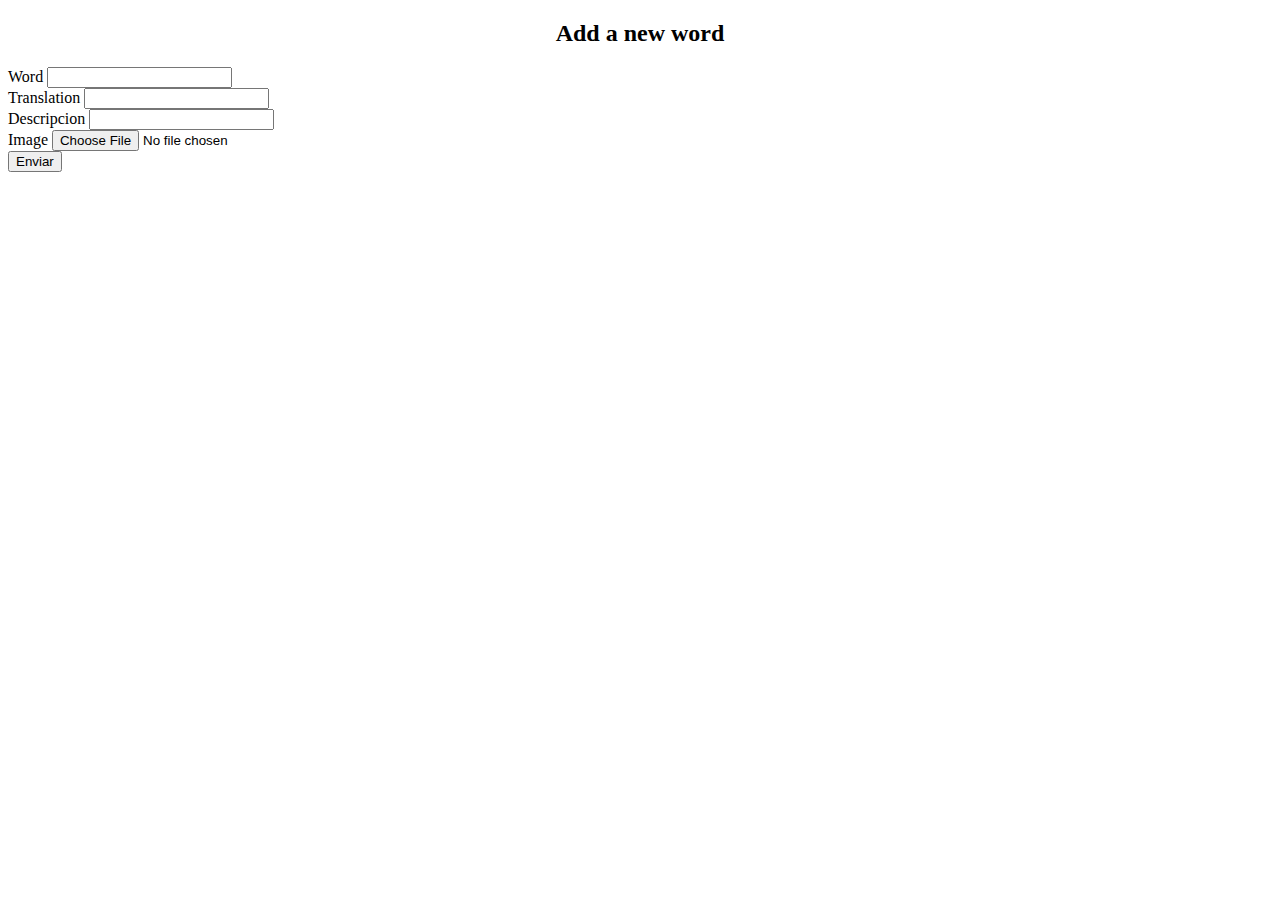
<file: Form_New.html>
<!DOCTYPE html>
<html lang="en">
    <head>
        <meta charset="utf-8">
        <meta name="viewport" content="width=device-width, initial-scale=1">
        <title>Evidencia</title>
        <link href="https://cdn.jsdelivr.net/npm/bootstrap@5.3.0/dist/css/bootstrap.min.css" rel="stylesheet" integrity="sha384-9ndCyUaIbzAi2FUVXJi0CjmCapSmO7SnpJef0486qhLnuZ2cdeRhO02iuK6FUUVM" crossorigin="anonymous">
      </head>
<body>
    <div class="container">
        <div class="row">
            <h2 style="text-align: center;">Add a new word</h2>
            <div class="col-8 offset-2">
                <form action="Save_Word.php" method="post" enctype="multipart/form-data">
            <div class="mb-3">
              <label  class="form-label">Word</label>
              <input type="text" name="IWord" class="form-control">
            </div>
            <div class="mb-3">
                <label  class="form-label">Translation</label>
                <input type="text" name="ITranslation" class="form-control" >
              </div>
              <div class="mb-3">
              <label  class="form-label">Descripcion</label>
              <input type="text" name="IDescripcion"  class="form-control" >
            </div>
            <div class="mb-3">
              <label  class="form-label">Image</label>
              <input type="file" name="IImage" class="form-control" >
            </div>
            <button type="submit" name="IEnviar" class="btn btn-primary mb-2">Enviar</button>
          </form>
            </div>
        </div>
    </div>   
</body>
<script src="https://cdn.jsdelivr.net/npm/bootstrap@5.3.0/dist/js/bootstrap.bundle.min.js" integrity="sha384-geWF76RCwLtnZ8qwWowPQNguL3RmwHVBC9FhGdlKrxdiJJigb/j/68SIy3Te4Bkz" crossorigin="anonymous"></script>
</html>
</file>
